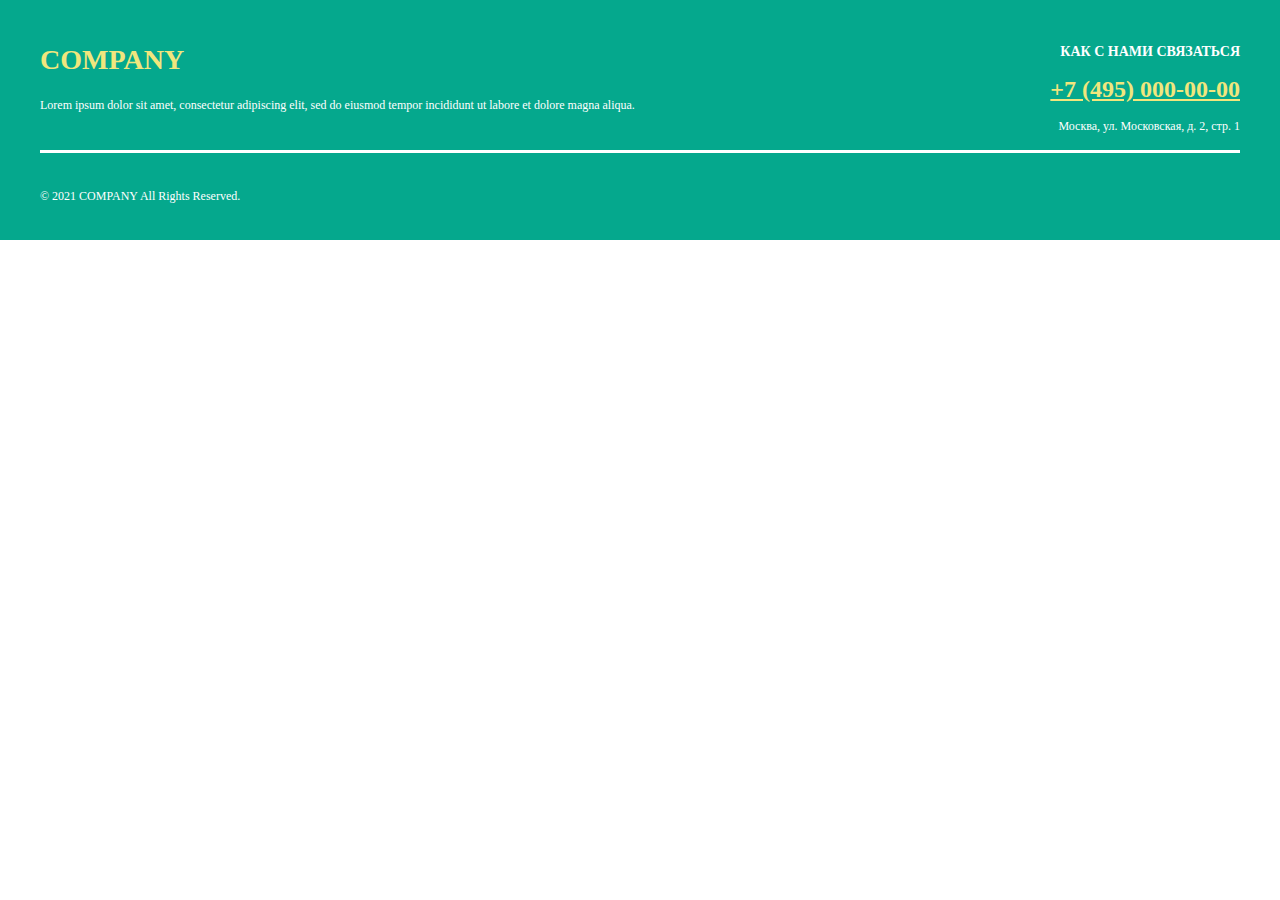
<file: footer/index.html>
<!DOCTYPE html>
<html lang="en">
<head>
    <meta charset="UTF-8">
    <link rel="stylesheet" href="style.css">
    <meta name="viewport" content="width=device-width, initial-scale=1.0">
    <title>footer</title>
</head>
<body>
    <div class="wrapper">
        <main class="main"></main>
        <footer class="footer">
            <div class="footer__top">
                <div class="footer__left">
                    <a href="#" class="logo">Company</a>
                    <div class="text">Lorem ipsum dolor sit amet, consectetur adipiscing elit, sed do eiusmod tempor incididunt ut labore et dolore magna aliqua.</div>
                </div>
                <div class="footer__right">
                    <div class="contact">Как с нами связаться</div>
                    <a href="#" class="phone">+7 (495) 000-00-00</a>
                    <div class="address">Москва, ул. Московская, д. 2, стр. 1</div>
                </div>
            </div>
            <div class="footer__bottom">© 2021 COMPANY All Rights Reserved.</div>
            <!-- Здесь должен быть ваш код -->
        </footer>
    </div>
</body>
</html>
</file>
<file: footer/style.css>
*{
    padding: 0;
    margin: 0;
}
.wrapper {
	display: flex;
	flex-direction: column;
	min-height: 100%;
}
.main {
	flex: 1 0 auto;
}
.footer{
    flex: 0 0 auto;
    background: #05A88D;
    padding: 44px 40px 36px 40px;
}
.footer__top{
    border-bottom: solid;
    border-bottom-color: #FFFFFF;
    display: flex;
    justify-content: space-between
}
.footer__left{
}
.logo{
    color: #F1E67D;
    font-size: 28px;
    font-weight: 700;
    text-transform: uppercase;
    text-decoration: none;
    display: flex;
    align-items: center;
    margin-bottom: 22px;
}
.text{
    color: #FFFFFF;
    font-size: 12px;
    font-weight: 300;
    margin-bottom: 28px;
}
.footer__right{
}
.contact{
    color: #FFFFFF;
    font-size: 14px;
    font-weight: 700;
    text-transform: uppercase;
    margin-bottom: 16px;
    text-align: right;
}
.phone{
    color: #F1E67D;
    font-size: 24px;
    font-weight: 700;
    display: flex;
    align-items: center;
    margin-bottom: 16px;
    text-align: right;
}
.address{
    color: #FFFFFF;
    font-size: 12px;
    font-weight: 300;
    margin-bottom: 16px;
    text-align: right;
}
.footer__bottom{
    color: #FFFFFF;
    font-size: 12px;
    font-weight: 300;
    margin-top: 36px;
}
</file>
